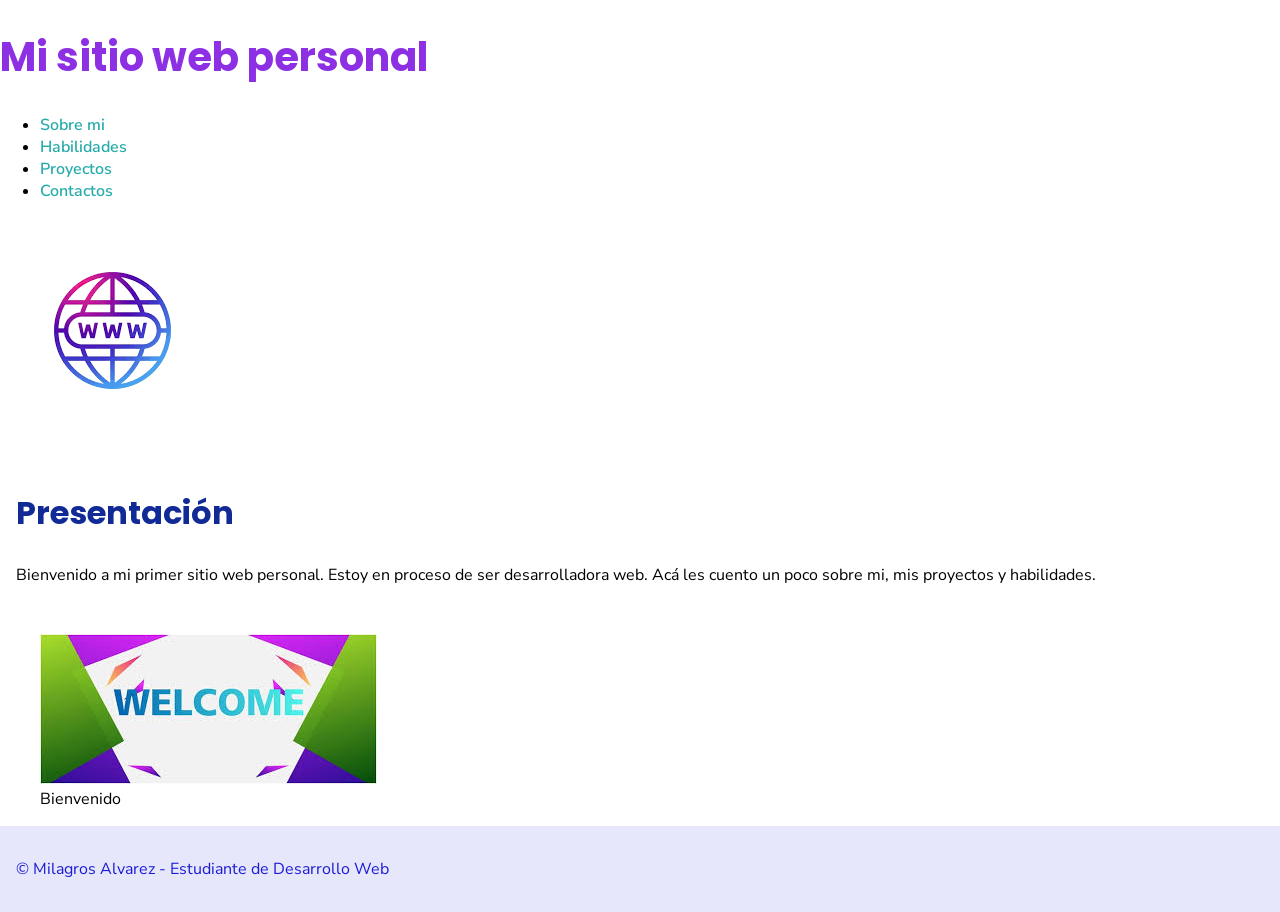
<file: index.html>
<!DOCTYPE html>
<html lang="es">

<head>
    <meta charset="UTF-8">
    <meta name="viewport" content="width=device-width, initial-scale=1.0">
    <title>Milagros Alvarez</title>
    <link rel="stylesheet" href="./styles/style.css">

    <link rel="preconnect" href="https://fonts.googleapis.com">
    <link rel="preconnect" href="https://fonts.gstatic.com" crossorigin>
    <link
        href="https://fonts.googleapis.com/css2?family=Poppins:ital,wght@0,100;0,200;0,300;0,400;0,500;0,600;0,700;0,800;0,900;1,100;1,200;1,300;1,400;1,500;1,600;1,700;1,800;1,900&display=swap"
        rel="stylesheet">

    <link rel="preconnect" href="https://fonts.googleapis.com">
    <link rel="preconnect" href="https://fonts.gstatic.com" crossorigin>
    <link
        href="https://fonts.googleapis.com/css2?family=Nunito+Sans:ital,opsz,wght@0,6..12,200..1000;1,6..12,200..1000&display=swap"
        rel="stylesheet">

</head>

<body>
    <header>
        <h1>Mi sitio web personal</h1>

        <nav>
            <ul>
                <li><a href="./pages/sobre_mi.html">Sobre mi</a></li>
                <li><a href="./pages/habilidades.html">Habilidades</a></li>
                <li><a href="./pages/proyectos.html">Proyectos</a></li>
                <li><a href="./pages/contactos.html">Contactos</a></li>
            </ul>
        </nav>

        <img src="./assets/logo.png" alt="logo">

    </header>

    <main>
        <section>
            <h2>Presentación</h2>
            <p>
                Bienvenido a mi primer sitio web personal. Estoy en proceso de ser desarrolladora web.
                Acá les cuento un poco sobre mi, mis proyectos y habilidades.
            </p>
        </section>

        <figure>
            <img src="./assets/presentacion.jpg" alt="Imagen de Bienvenida a mi primer sitio Web">
            <figcaption>Bienvenido</figcaption>
        </figure>

    </main>

    <footer>
        <p>&copy; Milagros Alvarez - Estudiante de Desarrollo Web</p>
    </footer>

</body>
</file>
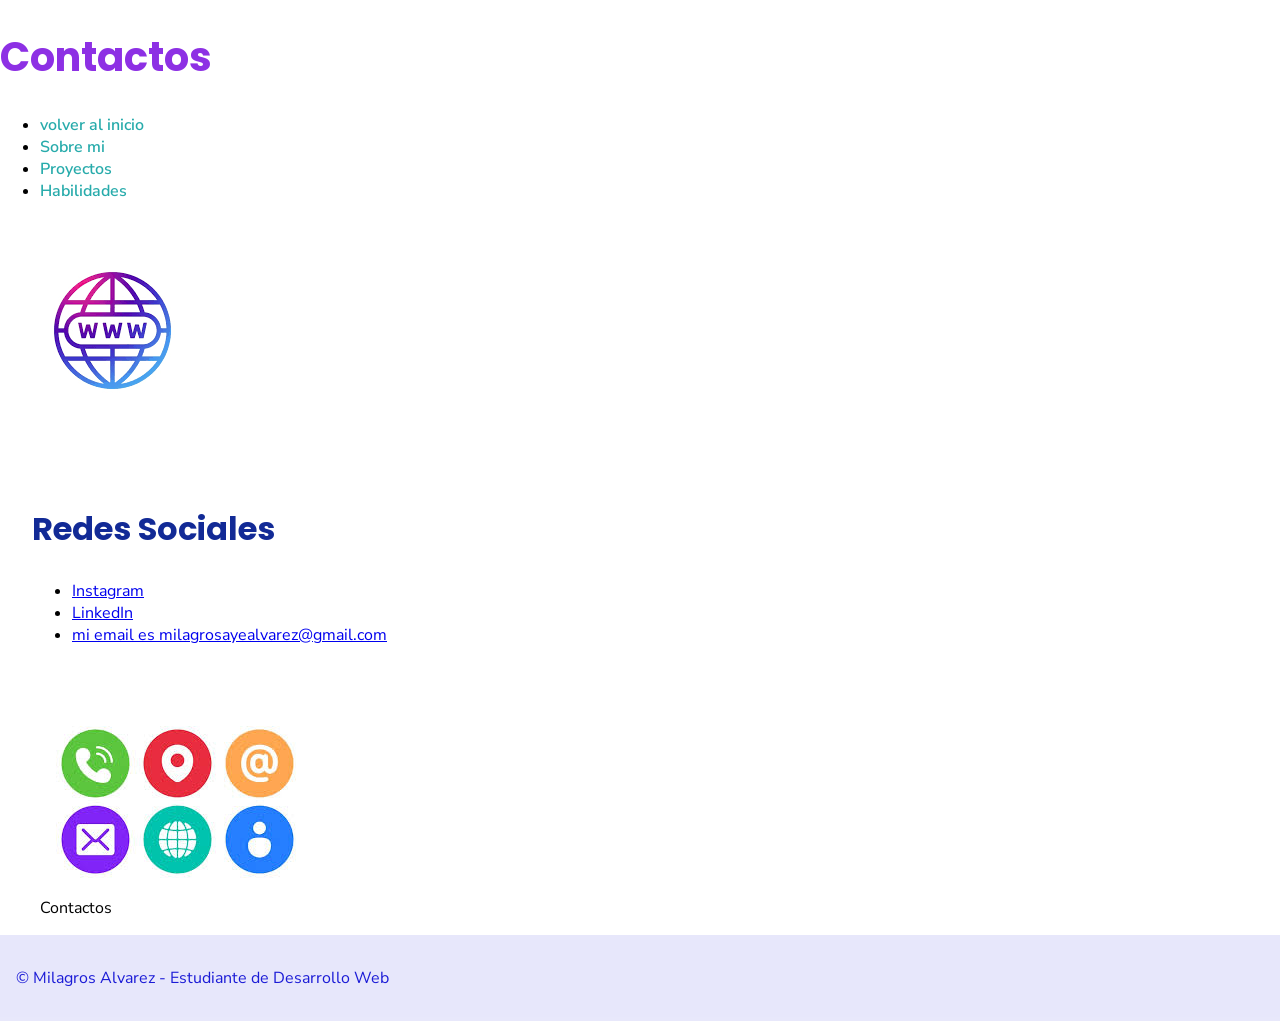
<file: pages/contactos.html>
<!DOCTYPE html>
<html lang="es">

<head>
   <meta charset="UTF-8">
   <meta name="viewport" content="width=device-width, initial-scale=1.0">
   <title>Contactos</title>
   <link rel="stylesheet" href="../styles/style.css">

   <link rel="preconnect" href="https://fonts.googleapis.com">
   <link rel="preconnect" href="https://fonts.gstatic.com" crossorigin>
   <link
      href="https://fonts.googleapis.com/css2?family=Poppins:ital,wght@0,100;0,200;0,300;0,400;0,500;0,600;0,700;0,800;0,900;1,100;1,200;1,300;1,400;1,500;1,600;1,700;1,800;1,900&display=swap"
      rel="stylesheet">

   <link rel="preconnect" href="https://fonts.googleapis.com">
   <link rel="preconnect" href="https://fonts.gstatic.com" crossorigin>
   <link
      href="https://fonts.googleapis.com/css2?family=Nunito+Sans:ital,opsz,wght@0,6..12,200..1000;1,6..12,200..1000&display=swap"
      rel="stylesheet">
</head>

<body>
   <header>
      <h1>Contactos</h1>

      <nav>
         <ul>
            <li><a href="../index.html">volver al inicio</a></li>
            <li><a href="./sobre_mi.html">Sobre mi</a></li>
            <li><a href="./proyectos.html">Proyectos</a></li>
            <li><a href="./habilidades.html">Habilidades</a></li>
         </ul>


      </nav>

      <img src="../assets/logo.png" alt="logo">
   </header>
   <main>
      <section>
         <article>
            <h2>Redes Sociales</h2>
            <ul>
               <li><a href="https://www.instagram.com/milyalvarezz/">Instagram</a></li>
               <li><a href="https://www.linkedin.com/in/milagros-ayelen-alvarez-42a161389/">LinkedIn</a></li>
               <li><a href="mailto:milagrosayealvarez@gmail.com">mi email es milagrosayealvarez@gmail.com</a></li>
            </ul>

         </article>

      </section>

      <figure>
         <img src="../assets/contactos.jpg" alt="Imagen relacionada con mis formas de contactarme">
         <figcaption>Contactos</figcaption>
      </figure>
   </main>

   <footer>
      <p>&copy; Milagros Alvarez - Estudiante de Desarrollo Web</p>
   </footer>

</body>

</html>
</file>
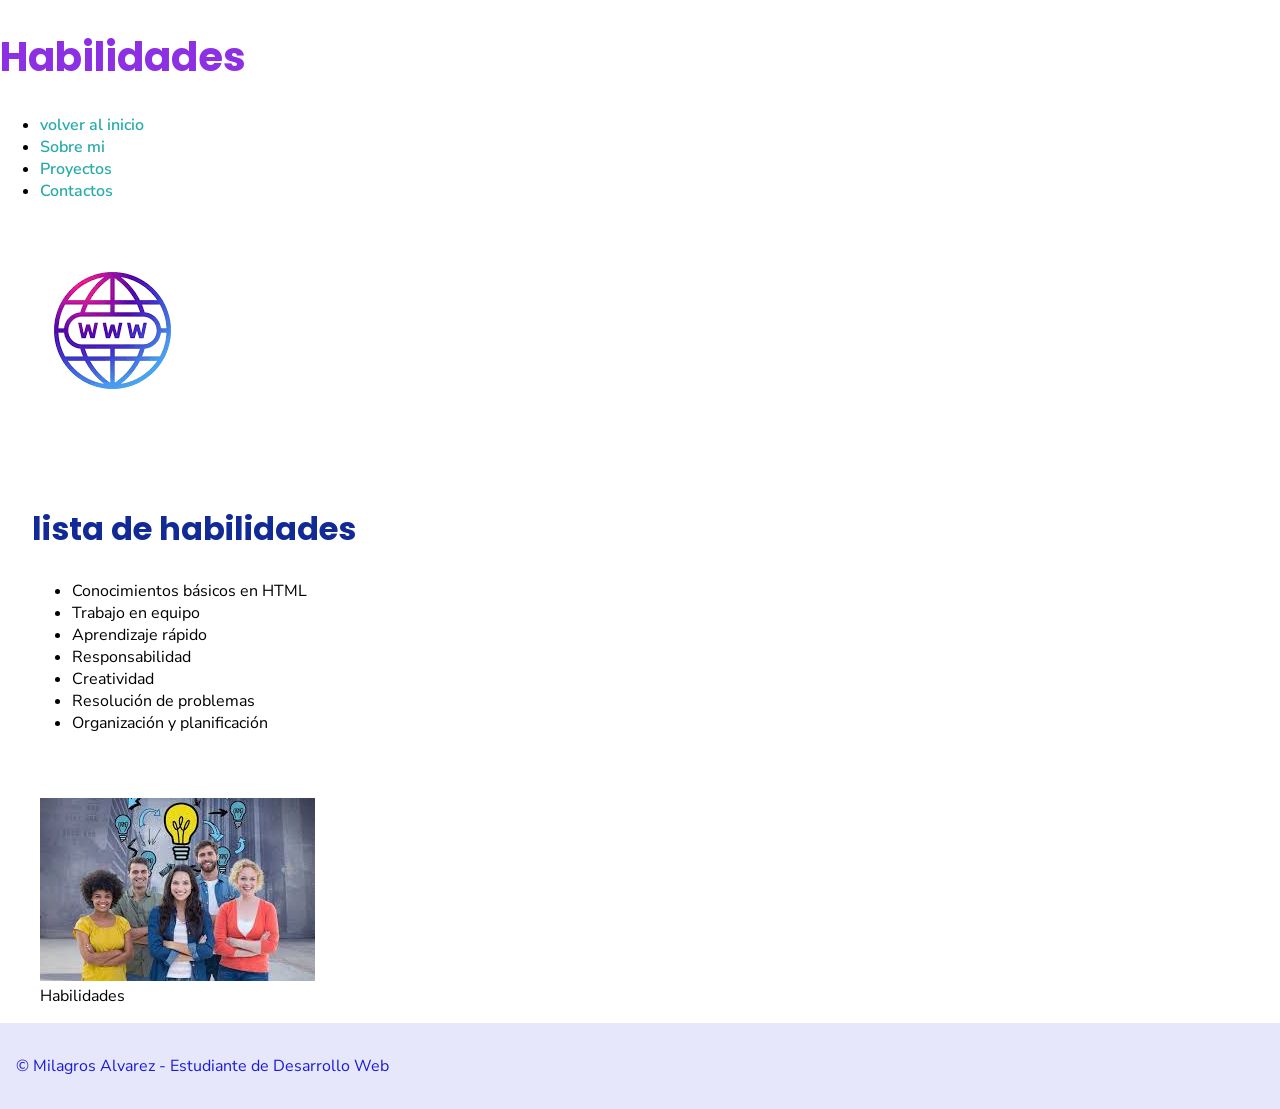
<file: pages/habilidades.html>
<!DOCTYPE html>
<html lang="es">

<head>
    <meta charset="UTF-8">
    <meta name="viewport" content="width=device-width, initial-scale=1.0">
    <title>Habilidades</title>
    <link rel="stylesheet" href="../styles/style.css">

    <link rel="preconnect" href="https://fonts.googleapis.com">
    <link rel="preconnect" href="https://fonts.gstatic.com" crossorigin>
    <link
        href="https://fonts.googleapis.com/css2?family=Poppins:ital,wght@0,100;0,200;0,300;0,400;0,500;0,600;0,700;0,800;0,900;1,100;1,200;1,300;1,400;1,500;1,600;1,700;1,800;1,900&display=swap"
        rel="stylesheet">

    <link rel="preconnect" href="https://fonts.googleapis.com">
    <link rel="preconnect" href="https://fonts.gstatic.com" crossorigin>
    <link
        href="https://fonts.googleapis.com/css2?family=Nunito+Sans:ital,opsz,wght@0,6..12,200..1000;1,6..12,200..1000&display=swap"
        rel="stylesheet">
</head>

<body>
    <header>
        <h1>Habilidades</h1>

        <nav>
            <ul>
                <li><a href="../index.html">volver al inicio</a></li>
                <li><a href="./sobre_mi.html">Sobre mi</a></li>
                <li><a href="./proyectos.html">Proyectos</a></li>
                <li><a href="./contactos.html">Contactos</a></li>
            </ul>

        </nav>

        <img src="../assets/logo.png" alt="logo">

    </header>

    <main>
        <section>
            <article>
                <h2>lista de habilidades</h2>
                <ul>
                    <li>Conocimientos básicos en HTML</li>
                    <li>Trabajo en equipo</li>
                    <li>Aprendizaje rápido</li>
                    <li>Responsabilidad</li>
                    <li>Creatividad</li>
                    <li>Resolución de problemas</li>
                    <li>Organización y planificación</li>
                </ul>
            </article>


        </section>

        <figure>
            <img src="../assets/habilidades.jpg" alt="Imagen que representa mis habilidades y trabajo en equipo">
            <figcaption>Habilidades</figcaption>
        </figure>
    </main>

    <footer>
        <p>&copy; Milagros Alvarez - Estudiante de Desarrollo Web</p>
    </footer>


</body>

</html>
</file>
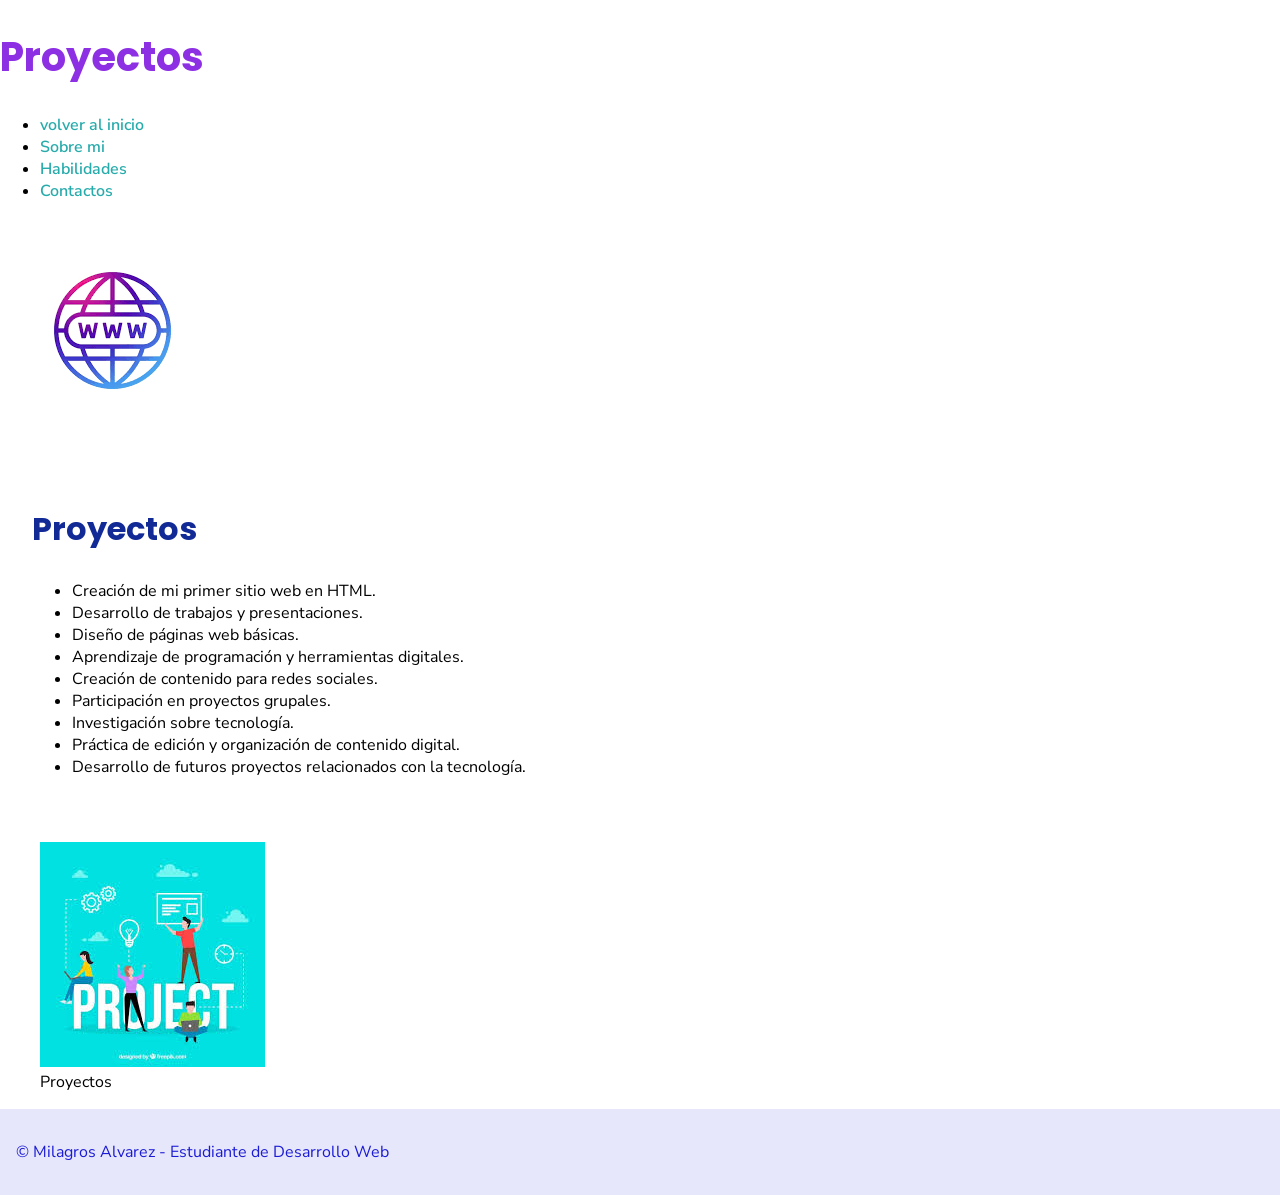
<file: pages/proyectos.html>
<!DOCTYPE html>
<html lang="es">

<head>
    <meta charset="UTF-8">
    <meta name="viewport" content="width=device-width, initial-scale=1.0">
    <title>Proyectos</title>
    <link rel="stylesheet" href="../styles/style.css">

    <link rel="preconnect" href="https://fonts.googleapis.com">
    <link rel="preconnect" href="https://fonts.gstatic.com" crossorigin>
    <link
        href="https://fonts.googleapis.com/css2?family=Poppins:ital,wght@0,100;0,200;0,300;0,400;0,500;0,600;0,700;0,800;0,900;1,100;1,200;1,300;1,400;1,500;1,600;1,700;1,800;1,900&display=swap"
        rel="stylesheet">

    <link rel="preconnect" href="https://fonts.googleapis.com">
    <link rel="preconnect" href="https://fonts.gstatic.com" crossorigin>
    <link
        href="https://fonts.googleapis.com/css2?family=Nunito+Sans:ital,opsz,wght@0,6..12,200..1000;1,6..12,200..1000&display=swap"
        rel="stylesheet">
</head>

<body>
    <header>
        <h1>Proyectos</h1>

        <nav>
            <ul>
                <li><a href="../index.html">volver al inicio</a></li>
                <li><a href="./sobre_mi.html">Sobre mi</a></li>
                <li><a href="./habilidades.html">Habilidades</a></li>
                <li><a href="./contactos.html">Contactos</a></li>
            </ul>

        </nav>

        <img src="../assets/logo.png" alt="logo">

    </header>

    <main>
        <section>
            <article>
                <h2>Proyectos</h2>
                <ul>
                    <li>Creación de mi primer sitio web en HTML.</li>
                    <li>Desarrollo de trabajos y presentaciones.</li>
                    <li>Diseño de páginas web básicas.</li>
                    <li>Aprendizaje de programación y herramientas digitales.</li>
                    <li>Creación de contenido para redes sociales.</li>
                    <li>Participación en proyectos grupales.</li>
                    <li>Investigación sobre tecnología.</li>
                    <li>Práctica de edición y organización de contenido digital.</li>
                    <li>Desarrollo de futuros proyectos relacionados con la tecnología.</li>

                </ul>
            </article>

        </section>

        <figure>
            <img src="../assets/proyectos.jpg" alt="Imagen relacionada con mis proyectos de desarrollo web">
            <figcaption>Proyectos</figcaption>
        </figure>
    </main>

    <footer>
        <p>&copy; Milagros Alvarez - Estudiante de Desarrollo Web</p>
    </footer>




</body>

</html>
</file>
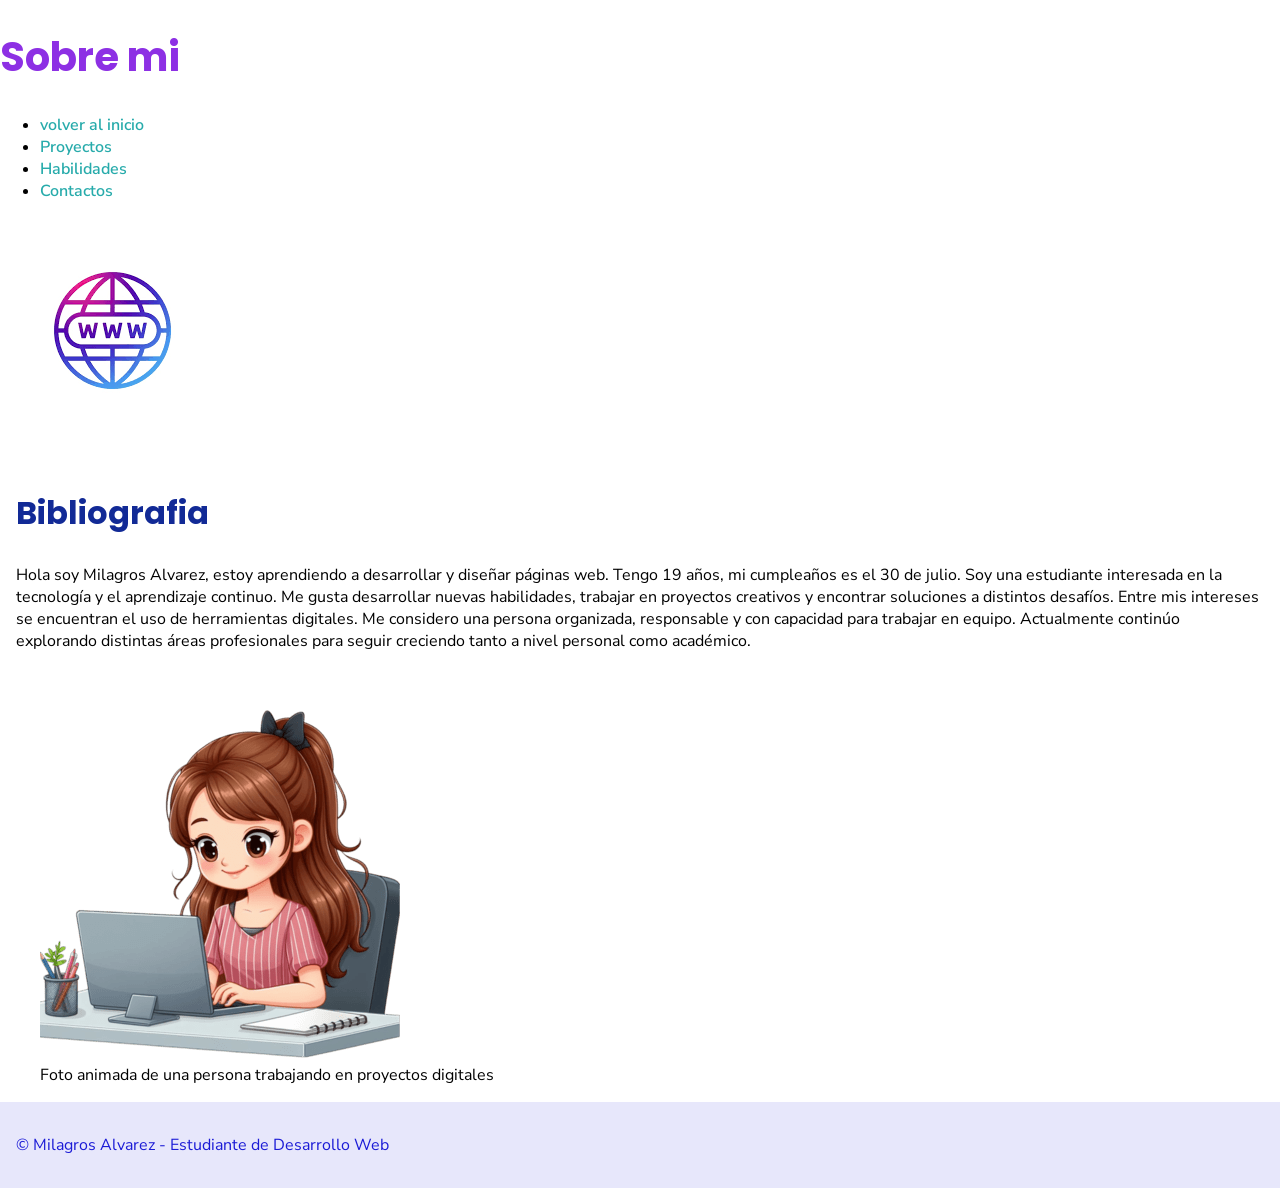
<file: pages/sobre_mi.html>
<!DOCTYPE html>
<html lang="es">

<head>
    <meta charset="UTF-8">
    <meta name="viewport" content="width=device-width, initial-scale=1.0">
    <title>Sobre mi</title>
    <link rel="stylesheet" href="../styles/style.css">

    <link rel="preconnect" href="https://fonts.googleapis.com">
    <link rel="preconnect" href="https://fonts.gstatic.com" crossorigin>
    <link
        href="https://fonts.googleapis.com/css2?family=Poppins:ital,wght@0,100;0,200;0,300;0,400;0,500;0,600;0,700;0,800;0,900;1,100;1,200;1,300;1,400;1,500;1,600;1,700;1,800;1,900&display=swap"
        rel="stylesheet">

    <link rel="preconnect" href="https://fonts.googleapis.com">
    <link rel="preconnect" href="https://fonts.gstatic.com" crossorigin>
    <link
        href="https://fonts.googleapis.com/css2?family=Nunito+Sans:ital,opsz,wght@0,6..12,200..1000;1,6..12,200..1000&display=swap"
        rel="stylesheet">
</head>

<body>
    <header>
        <h1>Sobre mi</h1>

        <nav>
            <ul>
                <li><a href="../index.html">volver al inicio</a></li>
                <li><a href="./proyectos.html">Proyectos</a></li>
                <li><a href="./habilidades.html">Habilidades</a></li>
                <li><a href="./contactos.html">Contactos</a></li>
            </ul>

        </nav>

        <img src="../assets/logo.png" alt="logo">

    </header>
    <main>
        <article>
            <h2>Bibliografia</h2>
            <p>
                Hola soy Milagros Alvarez, estoy aprendiendo a desarrollar y diseñar páginas web.
                Tengo 19 años, mi cumpleaños es el 30 de julio.
                Soy una estudiante interesada en la tecnología y el aprendizaje continuo.
                Me gusta desarrollar nuevas habilidades, trabajar en proyectos creativos y encontrar soluciones a
                distintos desafíos.
                Entre mis intereses se encuentran el uso de herramientas digitales.
                Me considero una persona organizada, responsable y con capacidad para trabajar en equipo.
                Actualmente continúo explorando distintas áreas profesionales para seguir creciendo tanto a nivel
                personal como académico.
            </p>
        </article>


        <figure>
            <img src="../assets/sobre_mi.png" alt="Imagen de una persona trabajando en una computadora">
            <figcaption>Foto animada de una persona trabajando en proyectos digitales</figcaption>
        </figure>

    </main>
    <footer>
        <p>&copy; Milagros Alvarez - Estudiante de Desarrollo Web</p>
    </footer>

</body>

</html>
</file>
<file: styles/style.css>
/* =========================
   Colores principales
========================= */
h1 {
  color: rgb(141, 48, 228);
}

nav {
  color: rgb(12, 199, 199) 194;
}

h2 {
  color: rgb(18, 42, 150);
}

footer {
  color: rgb(27, 27, 214);
  background-color: rgba(27, 27, 214, 0.1);
  padding: 16px;
}

/* =========================
   Tipografías (Google Fonts)
========================= */
/* Títulos */
h1, h2 {
  font-family: "Poppins", sans-serif;
  font-weight: 700;
}

/* Contenido */
nav, ul, li, a, figcaption, p, article, section {
  font-family: "Nunito Sans", sans-serif;
  font-weight: 400;
  font-size: 16px;
}

/* =========================
   Tamaño de tipografía
========================= */
h1 {
  font-size: 40px;
}

h2 {
  font-size: 32px;
}

/* =========================
   Fondos / backgrounds
========================= */
body {
  background-color: #ffffff;
  margin: 0;
}

nav {
  background-color: #ffffff;
}

article, section {
  background-color: rgba(255, 255, 255, 0.85);
  padding: 16px;
}

/* =========================
   Links dentro del nav
========================= */
nav a {
  color: rgb(39, 171, 171);
  text-decoration: none;
  font-weight: 600;
}

nav a:hover {
  text-decoration: underline;
}
</file>
